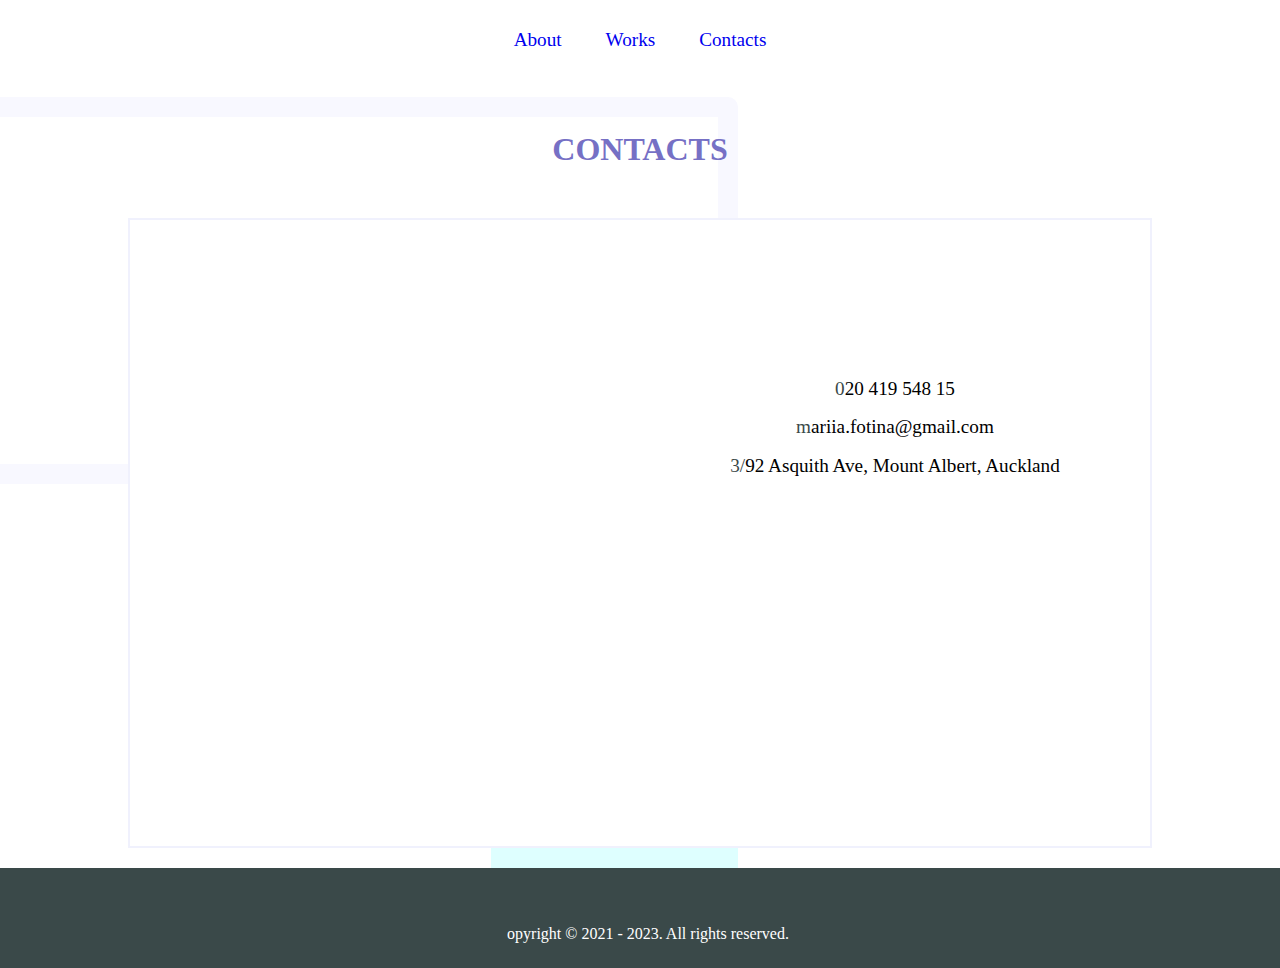
<file: contacts.html>
<!DOCTYPE html>
<html lang="en">
<head>
    <meta charset="UTF-8">
    <meta name="viewport" content="width=device-width, initial-scale=1.0">
    <link rel="stylesheet" href="./assets/css/main.css">
    <title>contacts</title>
</head>
<body>
      
    <header>
        <nav class="navigation">
            <a href="./index.html">about</a>
            <a href="./works.html">works</a>
            <a href="./contacts.html">contacts</a>

        </nav>
    </header>
    <main>
        <h1>contacts</h1>
        <section class="contacts">
            <div class="contact-map">
                <iframe src="https://www.google.com/maps/embed?pb=!1m14!1m12!1m3!1d7597.725499219624!2d174.7166004887524!3d-36.80773365548349!2m3!1f0!2f0!3f0!3m2!1i1024!2i768!4f13.1!5e0!3m2!1sen!2snz!4v1702711266275!5m2!1sen!2snz" width="100%" height="80%" style="border:0;" allowfullscreen="" loading="lazy" referrerpolicy="no-referrer-when-downgrade"></iframe>
            </div>
            
            <div class="contact-info" id="contact-info-padding-mobile">
                <p>020 419 548 15</p>
                <p>mariia.fotina@gmail.com</p>
                <p>3/92 Asquith Ave, Mount Albert, Auckland</p>
            </div>
        </section>

    </main>
    <footer>
        <div>
            <p>Copyright © 2021 - 2023. All rights reserved.</p>
        </div>
    </footer>  
</body>
</html>
</file>
<file: assets/css/main.css>
@import"https://necolas.github.io/normalize.css/8.0.1/normalize.css";h1{color:#7670c5;text-align:center;margin-bottom:50px;text-transform:uppercase;font-size:2em;font-family:"EB Garamond",serif}h2,h4,p,a{font-family:"EB Garamond",serif}h2,.add-info{text-transform:capitalize}h4{margin-bottom:20px}.add-info h4{text-transform:uppercase}.article p{line-height:1.5;font-size:1.15em}.article h4{font-size:1.15em;padding-top:10px}.article h4::after{content:"😊"}.contacts p{font-size:1.2em;line-height:2}p::first-letter{color:#3a4949;font-size:1.5em}.contact-info p::first-letter{font-size:1em}*{box-sizing:border-box}.info-about-me{display:flex;flex-wrap:wrap;padding:40px;max-width:80%;margin:0 auto;margin-bottom:20px;border:2px solid #f0f1fd;background-color:#fff}.article{padding:20px;flex:50%}.my-photo{padding:20px 0px 20px 20px;flex:50%}.my-photo img{width:90%;aspect-ratio:1/1;-o-object-fit:cover;object-fit:cover;transform:scaleX(-1);padding-top:20px}.contacts{height:70vh;padding-top:100px;display:flex;flex-wrap:wrap;text-align:center;max-width:80%;margin:0 auto;margin-bottom:20px;border:2px solid #f0f1fd;background-color:#fff}.contacts .contact-info{padding:50px;flex:50%}.contacts .contact-map{padding-top:50px;flex:50%}.contacts .contact-map iframe{width:60%}header nav.navigation{margin-bottom:50px;text-align:center;background-color:#fff;line-height:80px}header nav.navigation a{text-decoration:none;padding:20px;font-size:1.2em;text-transform:capitalize}nav.navigation a:hover{color:#6d7a7e}.add-info{margin:0 auto;max-width:80%}footer{height:100px;background:#3a4949;position:relative;bottom:0;width:100%;text-align:center}footer p{padding-top:50px;color:#fff}*{margin:0;padding:0;box-sizing:border-box}body{background-image:url(../img/bgImg.png)}@media(max-width: 1000px){.hide-text{display:none}}.row{display:grid;grid-template-columns:repeat(12, 1fr);margin-bottom:-40px;border:2px solid #f0f1fd}.row .col-4,.row .col-8{background-color:#fff;padding:50px}@media(max-width: 700px){body{background-image:none}.row{grid-template-columns:none}.row .col-4{padding-bottom:0px}}.row-tools{margin-bottom:20px}.col-4{grid-column:span 4}.col-8{grid-column:span 8}@media(max-width: 800px){.article,.my-photo{flex:100%}.row-skills{border-bottom:none}.row .col-4{padding-right:0px}.contacts{padding-top:20px}}@media(max-width: 500px){#contact-info-padding-mobile{padding:20px}}/*# sourceMappingURL=main.css.map */
</file>
